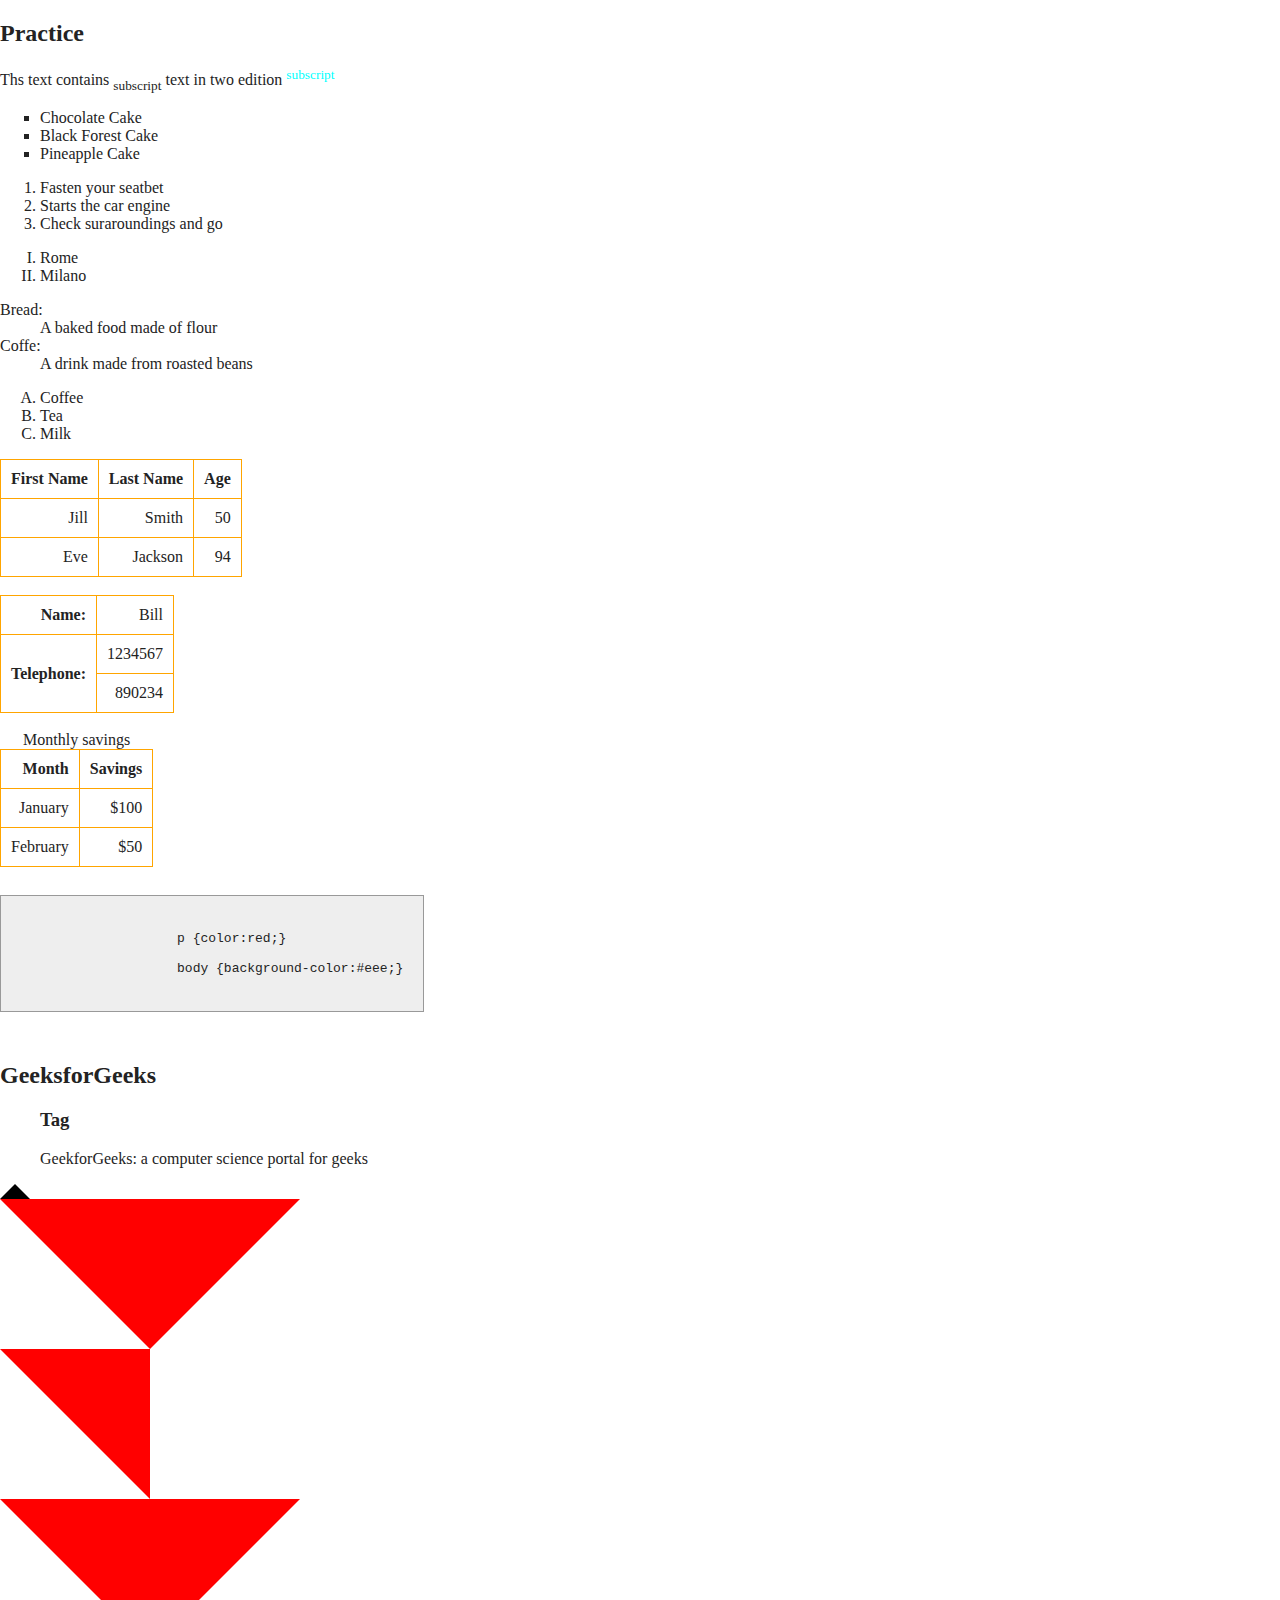
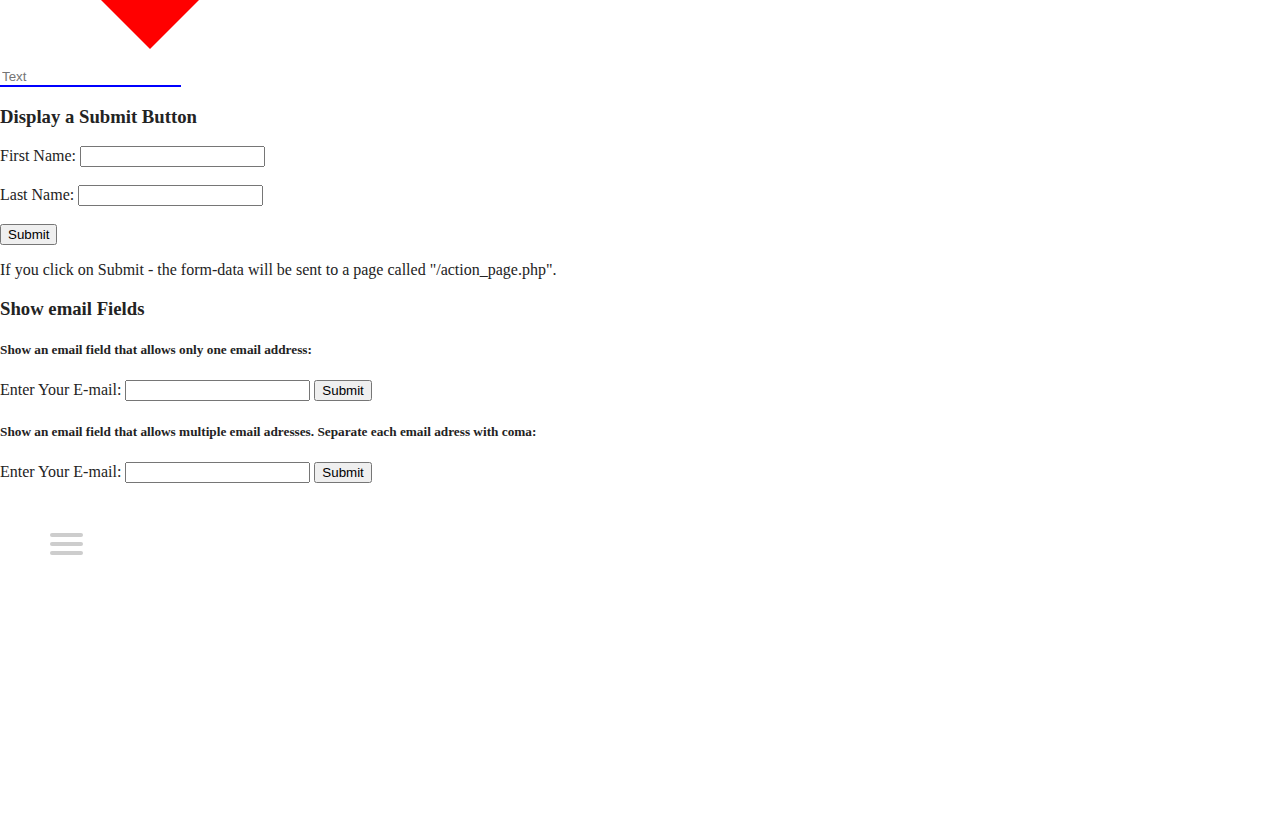
<file: fromPhone/index.html>
<!DOCTYPE html>
<html lang="en">

<head>
    <meta charset="UTF-8">
    <meta name="viewport" content="width=device-width, initial-scale=1.0">
    <title>getReadyForInterview</title>
    <link rel="stylesheet" href="./style.css">
</head>

<body>
    <header></header>
    <main>
        <h2>Practice</h2>
        <section>
            <p>Ths text contains <sub>subscript</sub> text in two edition
                <sup>subscript</sup>
            </p>
        </section>
        <section>
            <ul>
                <li>Chocolate Cake</li>
                <li>Black Forest Cake</li>
                <li>Pineapple Cake</li>
            </ul>
            <ol>
                <li>Fasten your seatbet</li>
                <li>Starts the car engine</li>
                <li>Check suraroundings and go</li>
            </ol>
            <div>
                <ol>
                    <li>Rome</li>
                    <li>Milano</li>
                </ol>
            </div>
            <dl>
                <dt>Bread:</dt>
                <dd>A baked food made of flour</dd>
                <dt>Coffe:</dt>
                <dd>A drink made from roasted beans</dd>
            </dl>
        </section>
        <section>
            <ol type="A">
                <li>Coffee</li>
                <li>Tea</li>
                <li>Milk</li>
            </ol>
        </section>
        <section>
            <table>
                <tr>
                    <th>First Name</th>
                    <th>Last Name</th>
                    <th>Age</th>
                </tr>
                <tr>
                    <td>Jill</td>
                    <td>Smith</td>
                    <td>50</td>
                </tr>
                <tr>
                    <td>Eve</td>
                    <td>Jackson</td>
                    <td>94</td>
                </tr>
            </table>
            <br>
            <table>
                <tr>
                    <th>Name:</th>
                    <td>Bill</td>
                </tr>
                <tr>
                    <th rowspan="2">Telephone:</th>
                    <td>1234567</td>
                </tr>
                <tr>
                    <td>890234</td>
                </tr>
            </table>
            <br>
            <table>
                <caption>Monthly savings</caption>
                <tr>
                    <th>Month</th>
                    <th>Savings</th>
                </tr>
                <tr>
                    <td>January</td>
                    <td>$100</td>
                </tr>
                <tr>
                    <td>February</td>
                    <td>$50</td>
                </tr>
            </table>
        </section>
        <section>
            <pre>
                <code>
                    p {color:red;}

                    body {background-color:#eee;}
                </code>
            </pre>
        </section>
        <section>
            <h2>GeeksforGeeks</h2>
            <h3>
                <blockquote> Tag
            </h3>
            <blockquote>GeekforGeeks: a computer science portal for geeks</blockquote>
        </section>
        <section>
            <div class="arrow-up"></div>
            <div class="arrow-down"></div>
            <div class="arrow-left"></div>
            <div class="arrow-right"></div>
        </section>
        <br>
        <section>
            <input type="text" id="input2" placeholder="Text">
        </section>
        <section>
            <h3>Display a Submit Button</h3>
            <form action="https://www.timeanddate.com/timer/">
                <label for="fname">First Name:</label>
                <input type="text" id="fname" name="fname"><br><br>
                <label for="lname">Last Name:</label>
                <input type="text" id="lname" name="lname"><br><br>
                <input type="submit" value="Submit">
            </form>
            <p>If you click on Submit - the form-data will be sent to a page called
                "/action_page.php".
            </p>
        </section>
        <section>
            <h3>Show email Fields</h3>
            <h5>Show an email field that allows only one email address:</h5>
            <form action="https://learn.javascript.ru/modules-intro">
                <label for="email">Enter Your E-mail:</label>
                <input type="email" id="email" name="email">
                <input type="submit">
            </form>
            <h5>Show an email field that allows multiple email adresses. Separate each email
                adress with coma: </h5>
            <form action="https://learn.javascript.ru/modules-intro">
                <label for="email">Enter Your E-mail:</label>
                <input type="email" id="email" name="email" multiple>
                <input type="submit">
            </form>
        </section>
        <section>
            <nav role="navigation">
                <div id="menuToggle">
                    <input type="checkbox">
                    <span></span>
                    <span></span>
                    <span></span>
                    <ul id="menu">
                        <a href="#"><li>Home</li></a>
                        <a href="#"><li>About</li></a>
                        <a href="#"><li>Info</li></a>
                        <a href="#"><li>Contact</li></a>
                    </ul>
                </div>
            </nav>
        </section>
    </main>
    <footer></footer>
</body>

</html>
</file>
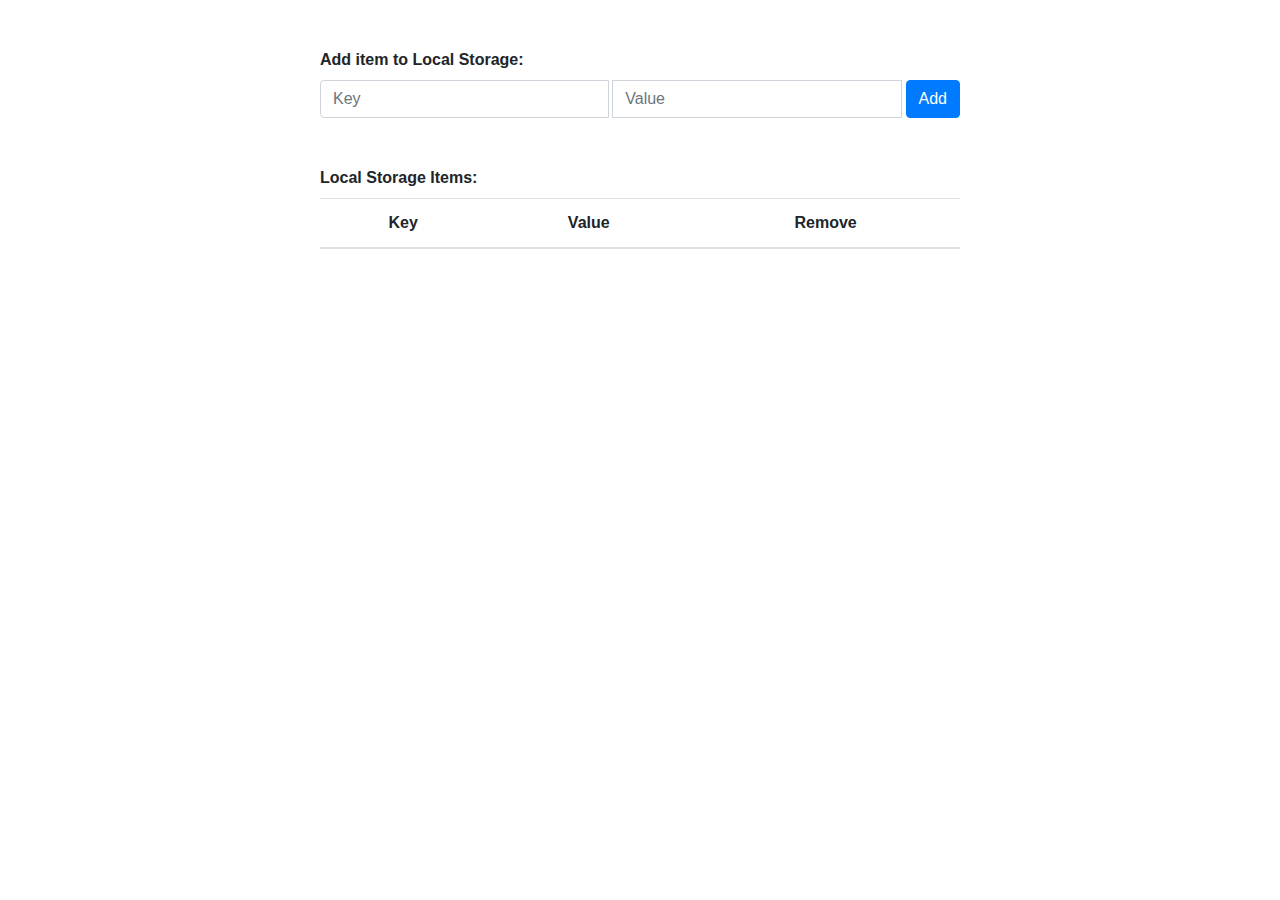
<file: localStorae/index.html>
<!DOCTYPE html>
<html lang="en">

<head>
    <meta charset="UTF-8">
    <link rel="stylesheet" href="https://stackpath.bootstrapcdn.com/bootstrap/4.3.1/css/bootstrap.min.css"
        integrity="sha384-ggOyR0iXCbMQv3Xipma34MD+dH/1fQ784/j6cY/iJTQUOhcWr7x9JvoRxT2MZw1T" crossorigin="anonymous">
    <meta name="viewport" content="width=device-width, initial-scale=1.0">
    <title>Local Storage</title>
</head>

<body>
<div class="w-50 m-auto">
    <label class="mt-5 font-weight-bold">Add item to Local Storage:</label>
    <div class="input-group">
        <input type="text" class="mr-1 form-control" placeholder="Key"/>
        <input type="text" class="mr-1 form-control" placeholder="Value"/>
        <button class="btn btn-primary" onClick="addToLocalStorage()">
            Add
        </button>
    </div>
    <label class="mt-5 font-weight-bold">Local Storage Items:</label>
    <table class="table text-center">
        <thead>
            <tr>
                <th scope="col">Key</th>
                <th scope="col">Value</th>
                <th scope="col">Remove</th>
            </tr>
        </thead>
        <tbody id="localStorageContainer" />
    </table>
</div>

<script src="./script.js"></script>
</body>

</html>
</file>
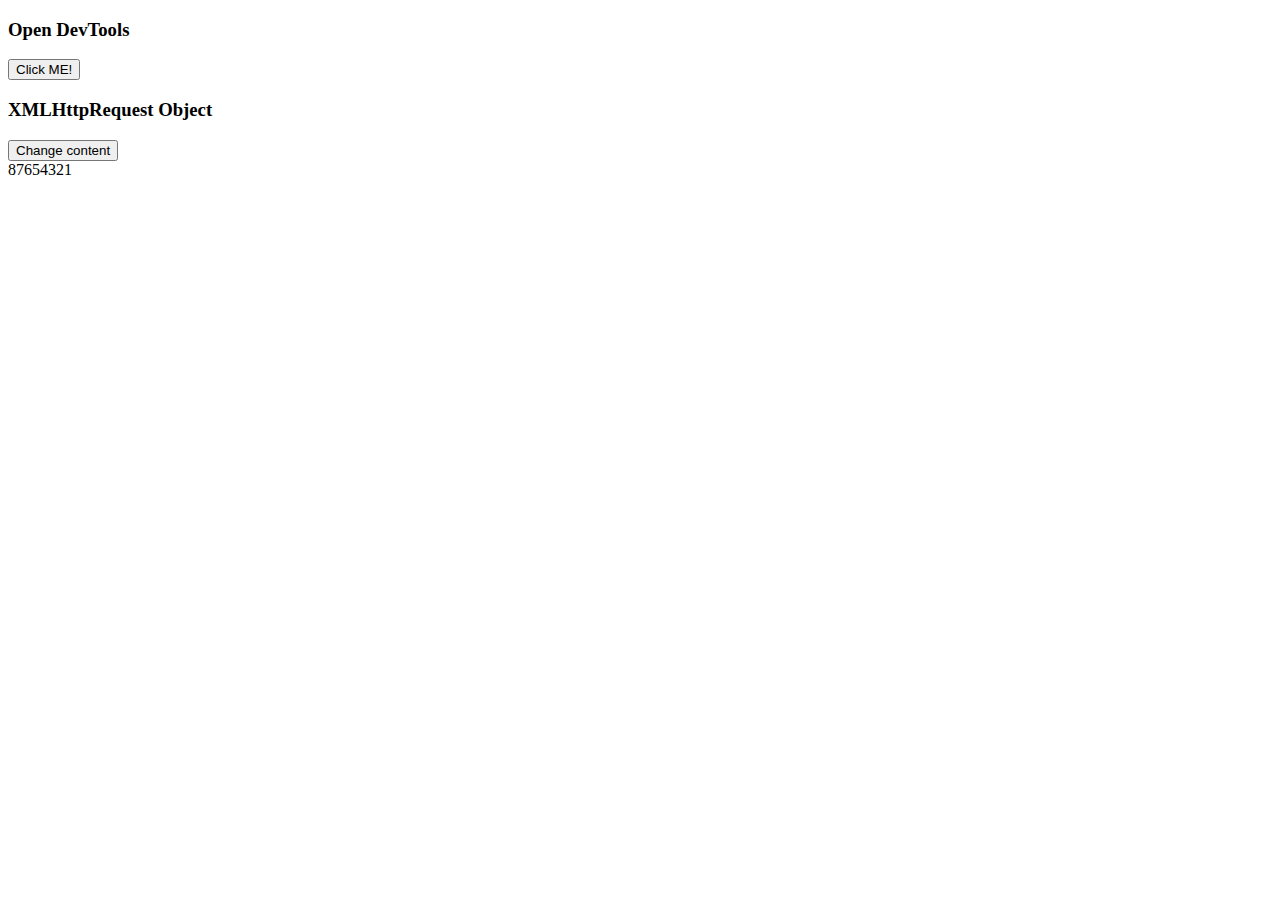
<file: fromAdd/index2.html>
<!DOCTYPE html>
<html lang="en">
<head>
    <meta charset="UTF-8">
    <meta name="viewport" content="width=device-width, initial-scale=1.0">
    <title>Snipets</title>
</head>
<body>
    <h3>Open DevTools</h3>
    <button onclick="myButton">Click ME!</button>

    <section>
        <div id="demo">
            <h3>XMLHttpRequest Object</h3>
            <button type="button" onclick="loadDoc()"> Change content </button>
        </div>
    </section>

    <script src="./snipets.js"></script>
    
</body>
</html>
</file>
<file: fromPhone/style.css>
p > sup {
    font-size: smaller;
    color: aqua;
}

ul {
    list-style-type: square;
}
div > ol {
    list-style-type: upper-roman;
}

table, th, td {
    border: 1px solid orange;
    border-collapse: collapse;
    text-align: end;
}

th, td {
    padding: 10px;
}

pre code {
    width: fit-content;
    background-color: #eee;
    border: 1px solid #999;
    display: block;
    padding: 20px; 
}

.arrow-up {
    width: 0;
    height: 0;
    border-left: 15px solid transparent;
    border-right: 15px solid transparent;
    border-bottom: 15px solid black;
}

.arrow-down {
    width: 0;
    height: 0;
    border-left: 150px solid transparent;
    border-right: 150px solid transparent;
    border-top: 150px solid #f00;
}
.arrow-right {
    width: 0;
    height: 0;
    border-left: 150px solid transparent;
    border-right: 150px solid transparent;
    border-top: 150px solid #f00;
}
.arrow-left {
    width: 0;
    height: 0;
    border-left: 150px solid transparent;
    border-top: 150px solid #f00;
}

#input2 {
    outline: 0;
    border-width: 0 0 2px;
    border-color: blue;
}

#input2:focus {
    border-color: green;
}

body {
    margin: 0;
    padding: 0;
    color: #232323;
}

#menuToggle {
    display: block;
    position: relative;
    top: 50px;
    left: 50px;
    z-index: 1;
    -webkit-user-select: none;
    user-select: none;
}

#menuToggle a {
    text-decoration: none;
    color: #cdcdcd;
    transition: color 0.3s ease;
}
#menuToggle a:hover {
    color: tomato;
}

#menuToggle input {
    display: block;
    width: 40px;
    height: 32px;
    position: absolute;
    top: -7px;
    left: -5px;
    cursor: pointer;
    opacity: 0;
    z-index: 2;
    -webkit-touch-callout: none;
}

#menuToggle span {
    display: block;
    width: 33px;
    height: 4px;
    margin-bottom: 5px;
    position: relative;
    background: #cdcdcd;
    border-radius: 3px;
    z-index: 1;
    transform-origin: 4px 0px;
    transition: transform 0.5s cubic-bezier(0.77,0.2,0.05,1.0),
                 background 0.5s cubic-bezier(0.77,0.2,0.05,1.0), opacity 0.55s ease;
}

#menuToggle span:first-child {
    transform-origin: 0% 0%;
}

#menuToggle span:ntn-last-child(2) {
    transform-origin: 0% 100%;
}

#menuToggle input:checked ~ span {
    opacity: 1;
    transform: rotate(45deg) translate(-2px, -1px);
    background: #232323;
}

#menuToggle input:checked ~ span:ntn-last-child(3) {
    opacity: 0;
    transform: rotate(0deg) scale(0.2,0.2);
}

#menuToggle input:checked ~ span:ntn-last-child(2) {
    transform: rotate(-45deg) translate(0,-1px);
}

#menu {
    position: absolute;
    width: 300px;
    margin: -100px 0 0 -50px;
    padding: 50px;
    padding-top: 125px;
    background: #ededed;
    list-style-type: none;
    -webkit-font-smoothing: antialiased;
    transform-origin: 0% 0%;
    transform: translate(-100%, 0);
    transition: transform 0.5s cubic-bezier(0.77,0.2,0.05,1.0);
}

#menu li {
    padding: 10px 0;
    font-size: 22px;
}

#menuToggle input:checked ~ ul {
    transform: none;
}
</file>
